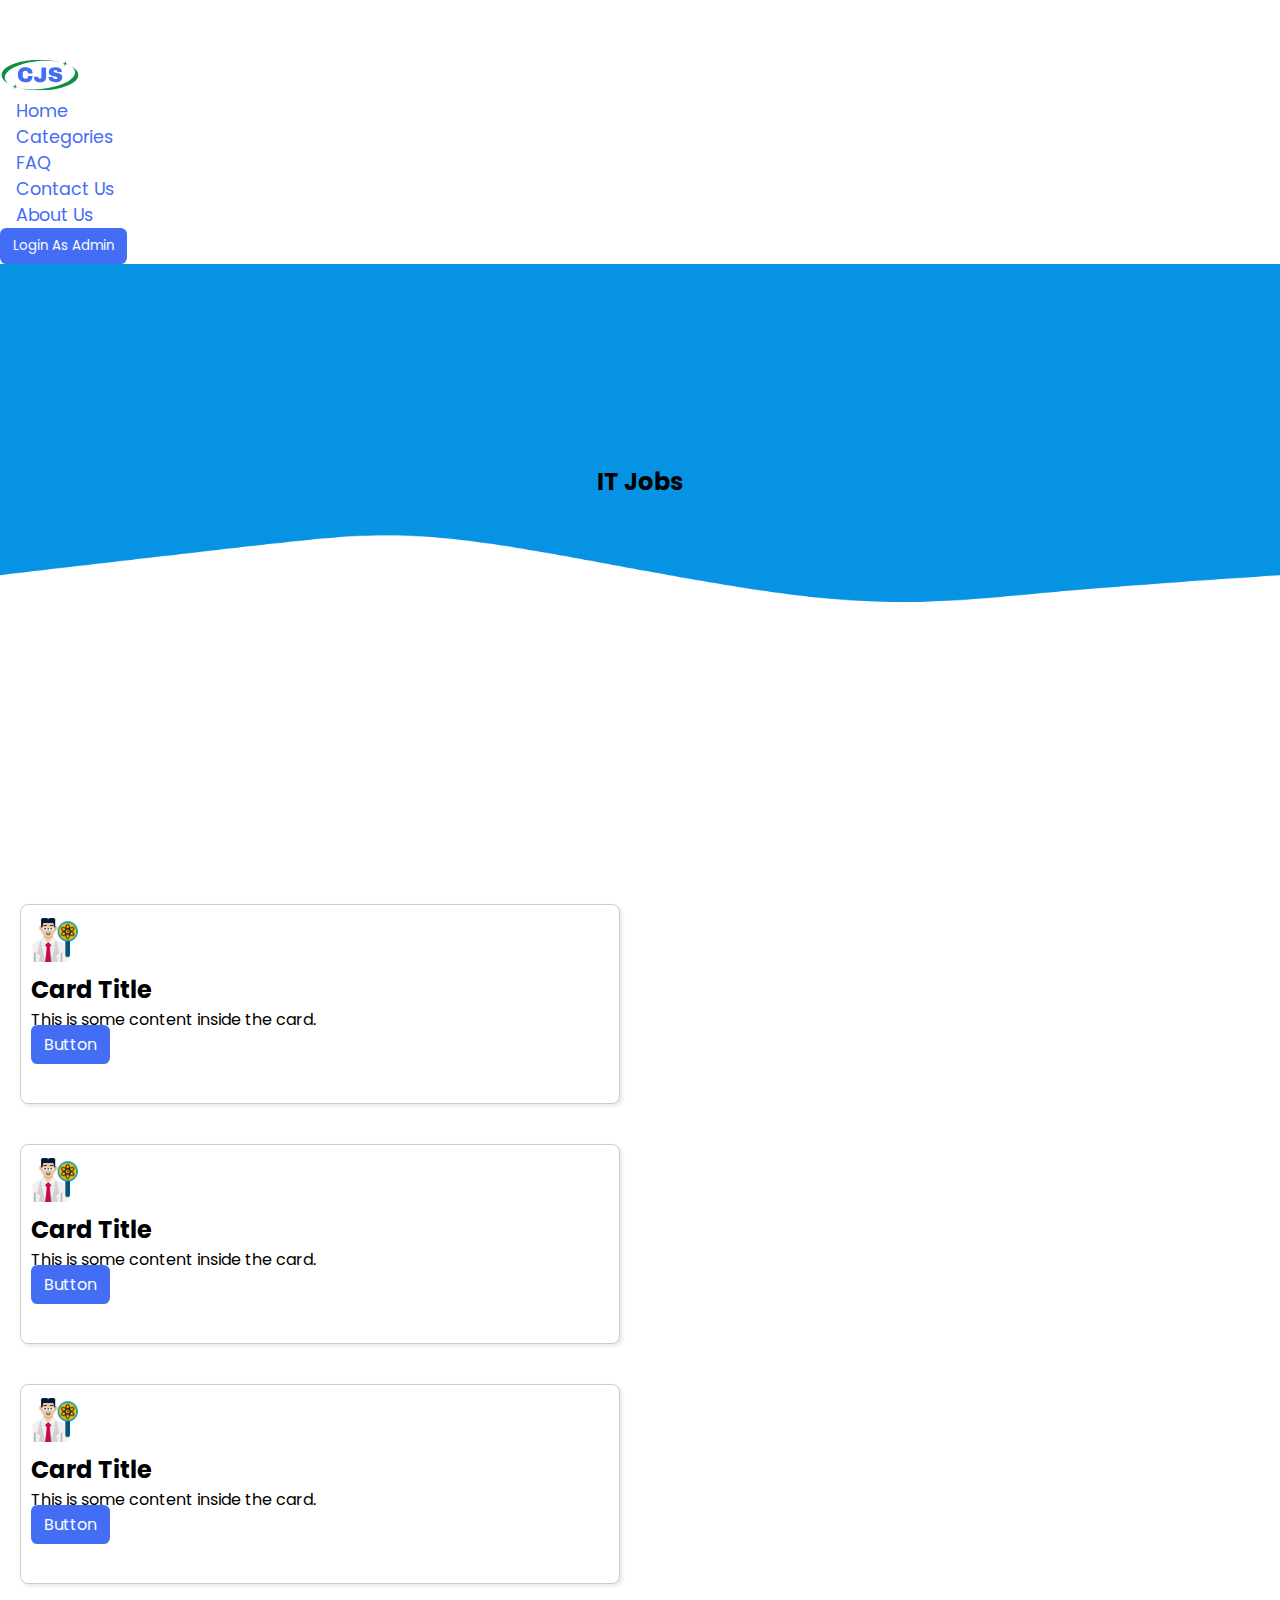
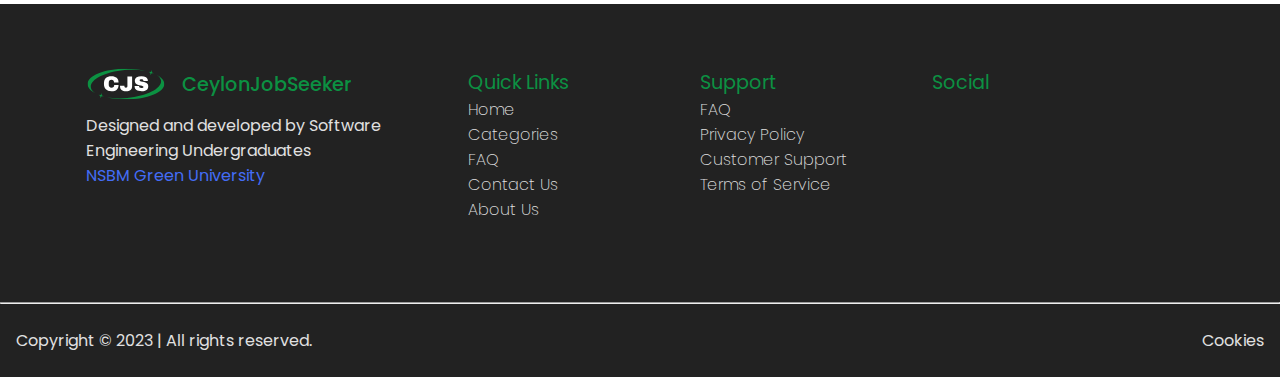
<file: pages/it-jobs.html>
<!DOCTYPE html>
<html lang="en">
<head>
    <meta charset="UTF-8">
    <meta name="viewport" content="width=device-width, initial-scale=1.0">
    <style>
      /* Reset some default styles */
      body, html {
          margin: 0;
          padding: 0;
      }

      /* Style for the top image */
      .top-image {
          width: 100%;
          height: auto;
          display: block;
      }

      /* Add any additional styles for your page content here */
  </style>
    <!-- Bootstrap CSS - CDN -->
    <link
      href="https://cdn.jsdelivr.net/npm/bootstrap@5.3.0/dist/css/bootstrap.min.css"
      rel="stylesheet"
      integrity="sha384-9ndCyUaIbzAi2FUVXJi0CjmCapSmO7SnpJef0486qhLnuZ2cdeRhO02iuK6FUUVM"
      crossorigin="anonymous"
    />
    <link rel="stylesheet" href="../styles/main.css" />
    
    <style>
      
      body, html {
          margin: 0;
          padding: 0;
      }

      /* Container for the card */
      .card {
          width: 600px; /* Set a default width for the card */
          height: 200px;
          margin: 20px;
          padding: 10px;
          border: 1px solid #ccc;
          box-shadow: 2px 2px 4px rgba(0, 0, 0, 0.1);
          border-radius: 8px;
          background-color: #fff;
          transition: width 0.3s ease; /* Add a smooth transition for responsiveness */
      }

      /* Media query for responsiveness */
      @media (max-width: 600px) {
          .card {
              width: 100%; /* When the screen is less than 600px wide, set the card width to 100% */
          }
      }
  </style>
  <style>
    /* ... Existing card styles ... */

   
    /* Styles for the popup overlay */
    .popup-overlay {
        display: none;
        position: fixed;
        top: 0;
        left: 0;
        width: 100%;
        height: 100%;
        background-color: rgba(0, 0, 0, 0.5);
    }

    /* Styles for the popup content */
    .popup-content {
        position: absolute;
        top: 50%;
        left: 50%;
        transform: translate(-50%, -50%);
        background-color: #fff;
        padding: 20px;
        border-radius: 5px;
    }
</style>
<style>
  /* Reset some default styles */
  body, html {
      margin: 0;
      padding: 0;
  }

  /* Container for the image and text */
  .image-container {
      position: relative; /* Set the container as a relative positioning reference */
  }

  /* Styles for the image */
  .image-container img {
      width: 100%; /* Make the image responsive to its container */
      height: auto;
  }

  /* Styles for the text on the image */
  .image-text {
      position: absolute; /* Position the text absolutely relative to the container */
      top: 35%; /* Center the text vertically */
      left: 50%; /* Center the text horizontally */
      transform: translate(-50%, -50%); /* Center the text perfectly */
      
      padding: 20px; /* Add some padding around the text */
      text-align: center; /* Center the text inside the container */
      max-width: 80%; /* Set a maximum width for the text to avoid it becoming too wide */
  }
</style>


    <title>IT Jobs</title>
</head>
<body>
    <div class="main-wrapper">
         <!-- Navbar Start -->
      <nav class="navbar navbar-expand-lg fixed-top w-full bg-body-tertiary">
        <div class="container-fluid px-lg-4">
          <a class="navbar-brand" href="index.html"
            ><img
              class="img-logo"
              src="../assets/images/logo.svg"
              alt="CJS Logo"
          /></a>
          <button
            class="navbar-toggler"
            type="button"
            data-bs-toggle="collapse"
            data-bs-target="#navbarSupportedContent"
            aria-controls="navbarSupportedContent"
            aria-expanded="false"
            aria-label="Toggle navigation"
          >
            <span class="navbar-toggler-icon"></span>
          </button>
          <div class="collapse navbar-collapse" id="navbarSupportedContent">
            <ul class="navbar-nav mx-auto mb-2 mb-lg-0">
              <li class="nav-item">
                <a
                  class="nav-link active"
                  aria-current="page"
                  href="./index.html"
                  >Home</a
                >
              </li>
              <li class="nav-item">
                <a class="nav-link" href="categories.php">Categories</a>
              </li>
              <li class="nav-item">
                <a class="nav-link" href="faq.html">FAQ</a>
              </li>
              <li class="nav-item">
                <a class="nav-link" href="contact.html">Contact Us</a>
              </li>
              <li class="nav-item">
                <a class="nav-link" href="about.html">About Us</a>
              </li>
            </ul>
            <a href="./admin-login.html"
              ><button class="btn-primary" type="button">
                Login As Admin
              </button></a
            >
          </div>
        </div>
      </nav>
      <!-- Navbar End -->
      <!-- wave start -->
      <div class="image-container">
        <img src="../assets/images/wave2-bg.png" alt="Image">
        <div class="image-text">
            <h2>IT Jobs</h2>
            
        </div>
    </div>
      <!-- wave end -->
      <!-- Card Start -->
      <div class="card">
        <img src="../assets/images/ds.png" alt="Logo" class="card-logo" height="50px" width="50px">
        <h2>Card Title</h2>
        
        <p>This is some content inside the card.</p>
        <a href="#" class="btn btn-primary">Button</a>
        
    </div>
    <div class="card">
      <img src="../assets/images/ds.png" alt="Logo" class="card-logo" height="50px" width="50px">
      <h2>Card Title</h2>
      
      <p>This is some content inside the card.</p>
      <a href="#" class="btn btn-primary">Button</a>
      
  </div>
  <div class="card">
    <img src="../assets/images/ds.png" alt="Logo" class="card-logo" height="50px" width="50px">
    <h2>Card Title</h2>
    
    <p>This is some content inside the card.</p>
    <a href="#" class="btn btn-primary">Button</a>
    
</div>
    
    <!-- Card End -->
      <!-- Footer Start -->
      <footer class="w-100">
        <div class="footer">
          <div class="footer-section flex-grow-1 mb-3">
            <a class="brand-text" href="index.html"
              ><img
                class="img-logo"
                src="../assets/images/logo-light.svg"
                alt="CJS Logo"
              />CeylonJobSeeker</a
            >
            <div class="site-info">
              <span
                >Designed and developed by Software Engineering
                Undergraduates</span
              >
              <span
                ><a rel="noopener" href="https://nsbm.ac.lk" target="_blank"
                  >NSBM Green University</a
                ></span
              >
            </div>
          </div>

          <div class="footer-section flex-grow-1">
            <h6>Quick Links</h6>
            <ul>
              <li>
                <a href="#">Home</a>
              </li>
              <li>
                <a href="#">Categories</a>
              </li>
              <li>
                <a href="#">FAQ</a>
              </li>
              <li>
                <a href="#">Contact Us</a>
              </li>
              <li>
                <a href="#">About Us</a>
              </li>
            </ul>
          </div>
          <div class="footer-section flex-grow-1">
            <h6>Support</h6>
            <ul>
              <li>
                <a href="#">FAQ</a>
              </li>
              <li>
                <a href="#">Privacy Policy</a>
              </li>
              <li>
                <a href="#">Customer Support</a>
              </li>
              <li>
                <a href="#">Terms of Service</a>
              </li>
            </ul>
          </div>
          <div class="footer-section flex-grow-1">
            <h6>Social</h6>
            <div class="social-icon-links">
              <a href="#" title="LinkedIn">
                <i class="fa-brands fa-linkedin-in"></i>
              </a>
              <a href="#" title="Facebook">
                <i class="fa-brands fa-facebook-f"></i>
              </a>
              <a href="#" title="GitHub">
                <i class="fa-brands fa-github"></i>
              </a>
              <a href="#" title="Twitter">
                <i class="fa-brands fa-twitter"></i>
              </a>
            </div>
          </div>
        </div>
        <hr class="w-100 divider" height="2" />
        <div class="footer-end">
          <span>Copyright &copy; 2023 | All rights reserved.</span>

          <span>Cookies</span>
        </div>
      </footer>
      <!-- Footer End -->
    </div>
   <!-- Popper - CDN -->
   <script
   src="https://cdn.jsdelivr.net/npm/@popperjs/core@2.11.8/dist/umd/popper.min.js"
   integrity="sha384-I7E8VVD/ismYTF4hNIPjVp/Zjvgyol6VFvRkX/vR+Vc4jQkC+hVqc2pM8ODewa9r"
   crossorigin="anonymous"
 ></script> 
 <!-- Bootstrap JS - CDN -->
 <script
 src="https://cdn.jsdelivr.net/npm/bootstrap@5.3.0/dist/js/bootstrap.min.js"
 integrity="sha384-fbbOQedDUMZZ5KreZpsbe1LCZPVmfTnH7ois6mU1QK+m14rQ1l2bGBq41eYeM/fS"
 crossorigin="anonymous"
></script>
<script>
  document.addEventListener("DOMContentLoaded", function () {
      const popupButton = document.querySelector(".btn btn-primary");
      const popupOverlay = document.getElementById("popupOverlay");
      const closeButton = document.querySelector(".close-button");

      popupButton.addEventListener("click", function () {
          popupOverlay.style.display = "block";
      });

      closeButton.addEventListener("click", function () {
          popupOverlay.style.display = "none";
      });
  });
</script>

</body>
</html>
</file>
<file: styles/main.css>
@import url("https://fonts.googleapis.com/css2?family=Poppins:wght@100;200;300;400;500;600;700;800;900&display=swap");

:root {
  --primary-color: #446df6;
  --secondary-color: #0c9142;
  --secondary-color-shade: #0c914250;
  --text-primary-color: #222222;
  --text-secondary-color: #4d4d4d;
  --text-light-color: #fafdff;
  --bg-light-blue: #f5faff;
  --text-light-color-2: #e0e0e0;
  --bg-shade-blue: #446df620;
  --bg-shade-blue-hover: #446df630;
  --shadow-dark: rgba(0, 0, 0, 0.1);
}

* {
  margin: 0;
  padding: 0;
  box-sizing: border-box;
  /* outline: 1px solid red; */
  scroll-behavior: smooth;
  font-family: Poppins, sans-serif;
}

a {
  text-decoration: none;
}

.main-wrapper {
  width: 100%;
  height: 100%;
  display: flex;
  flex-direction: column;
  min-height: calc(100vh - 60px);
  justify-content: space-between;
  overflow-x: hidden;
  margin-top: 3.7rem;
}

.img-logo {
  width: 80px;
}

.section-title {
  font-size: 3rem;
  border-left: 6px solid var(--secondary-color);
  padding-left: 1rem;
  max-width: 500px;
}

.section-title span {
  font-weight: 700;
  color: var(--text-secondary-color);
}

@media screen and (max-width: 768px) {
  .section-title {
    border-left: 4px solid var(--secondary-color);
    font-size: 2rem;
  }
}

@media screen and (max-width: 576px) {
  .section-title {
    font-size: 1.5rem;
  }
}

.divider {
  width: 100%;
  height: 2px;
  background-color: var(--text-light-color-2);
  margin: 1rem 0;
}

.btn-primary {
  border: none;
  outline: none;
  padding: 0.5rem 0.8rem;
  border-radius: 0.4rem;
  color: var(--text-light-color);
  background-color: var(--primary-color);
  border-color: var(--primary-color);
  transition: all 0.3s ease-in-out;
}

.btn-primary:hover {
  box-shadow: 2px 2px 8px rgba(0, 0, 0, 0.25);
}

.btn-primary:active {
  transform: scale(0.98);
}

/* Navbar Styles */

.navbar {
  box-shadow: 0 0.5rem 1rem rgba(0, 0, 0, 0.15);
}

.navbar-toggler,
.navbar-toggler:focus {
  border: none;
  outline: none;
  transition: 0.3s transform ease-in-out;
  box-shadow: none;
  padding: 0;
}

.navbar-toggler:active {
  transform: scale(0.8);
}

.navbar-toggler span {
  height: 2.2rem;
  width: 2.2rem;
}

.nav-item .nav-link {
  color: var(--primary-color);
  font-weight: 400;
  margin-right: 1rem;
  font-size: 1.1rem;
  padding: 0.5rem 1rem;
}

.nav-item .nav-link:hover {
  background-color: var(--bg-shade-blue);
  border-radius: 0.4rem;
}

#navbarSupportedContent1 .navbar-nav.mr-auto .nav-item {
  font-weight: 400;
}

/* Footer Styles */

footer {
  width: 100%;
  background-color: var(--text-primary-color);
}

.footer {
  display: flex;
  max-width: 1140px;
  margin: 0 auto;
  padding: 4rem 1rem !important;
  gap: 2rem;
  flex-wrap: wrap;
  justify-content: flex-start;
}

.footer .footer-section {
  min-width: 200px;
  max-width: 350px;
  color: var(--text-light-color);
}

.footer .footer-section .brand-text {
  display: flex;
  align-items: center;
  font-size: 1.2rem;
  justify-content: flex-start;
  font-weight: 500;
  gap: 1rem;
  text-decoration: none;
  color: var(--secondary-color);
}

.footer .footer-section.flex-grow-1 h6 {
  font-weight: 400;
  font-size: 1.2rem;
  color: var(--secondary-color);
}

.footer .footer-section .site-info {
  display: flex;
  flex-direction: column;
  margin-top: 0.8rem;
  color: var(--text-light-color-2);
}

.footer .footer-section .site-info a {
  text-decoration: none;
  color: var(--primary-color);
  transition: color 0.2s ease-in-out;
}

.footer .footer-section a {
  color: var(--text-light-color);
}

.footer .footer-section ul {
  list-style: none;
  padding-left: 0;
}

.footer .footer-section ul li a {
  color: var(--text-light-color-2);
  font-weight: 200;
  padding-left: 0;
  padding: 0.2rem 0;
  transition: padding-left 0.4s ease-in-out;
  text-decoration: none;
}

.footer .footer-section ul li a:hover {
  position: relative;
  cursor: pointer;
  padding-left: 0.5rem;
}

.social-icon-links {
  display: flex;
  gap: 1rem;
  padding-top: 0.2rem;
}

.social-icon-links a {
  text-decoration: none;
}

.social-icon-links a i {
  font-size: 1.2rem;
  transition: color 0.2s ease-in-out;
}

.social-icon-links a i:hover {
  color: var(--primary-color);
}

footer .footer-end {
  display: flex;
  padding: 0.5rem 1rem;
  align-items: center;
  color: var(--text-light-color-2);
  justify-content: space-between;
}

.footer-end {
  padding-bottom: 1.5rem !important;
}
</file>
